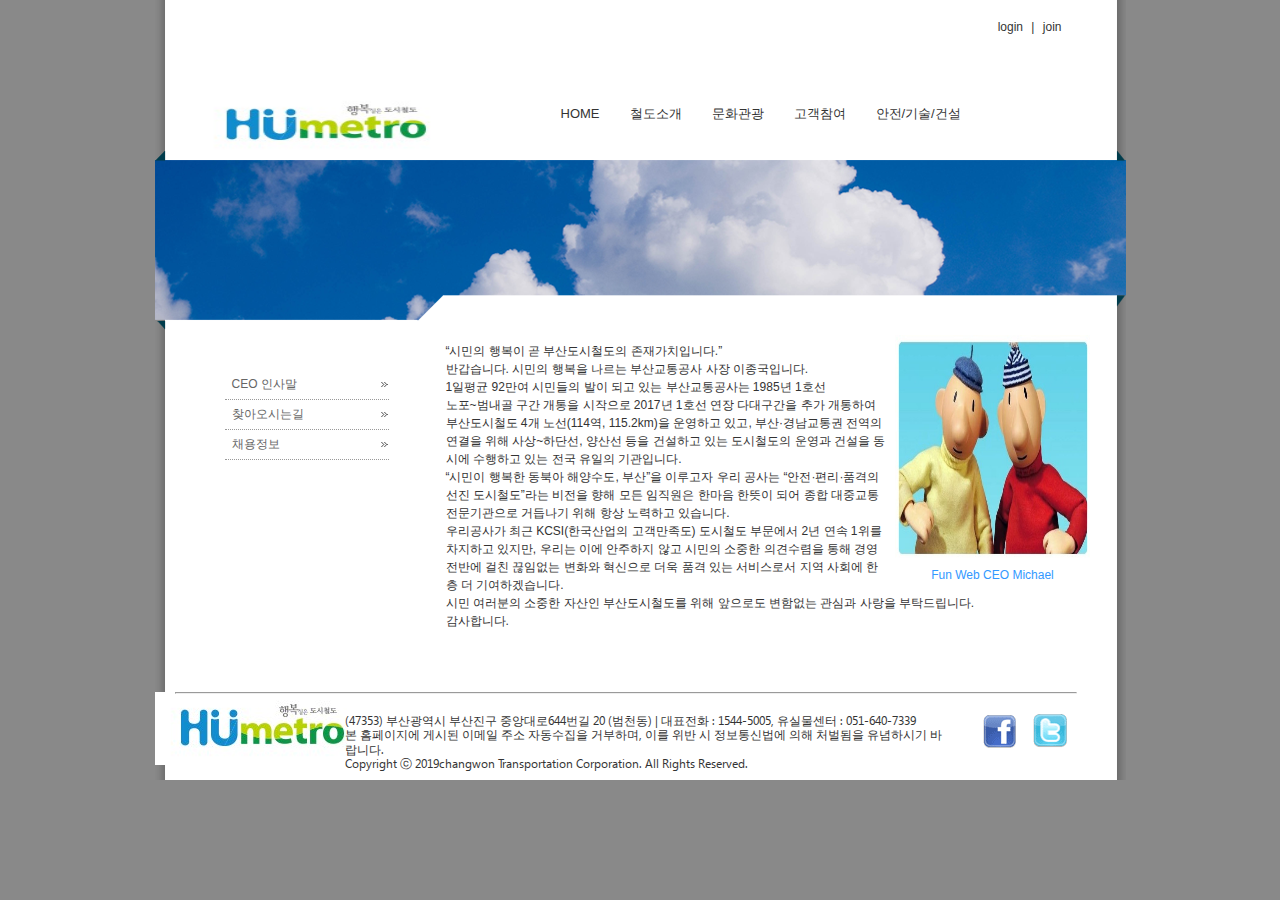
<file: FunWeb/WebContent/company/welcome.html>
<!DOCTYPE html>
<html>
<head>
<meta charset="UTF-8">
<title>Insert title here</title>
<link href="../css/default.css" rel="stylesheet" type="text/css">
<link href="../css/subpage.css" rel="stylesheet" type="text/css">
</head>
<body>
<div id="wrap">
<!-- 헤더가 들어가는 곳 -->
<header>
<div id="login"><a href="../member/login.html">login</a> | <a href="../member/join.html">join</a></div>
<div class="clear"></div>
<!-- 로고들어가는 곳 -->
<div id="logo"><img src="../images/LOGO.jpg" width="265" height="62" alt="Fun Web"></div>
<!-- 로고들어가는 곳 -->
<nav id="top_menu">
<ul>
	<li><a href="../main/main.html">HOME</a></li>
	<li><a href="../company/welcome.html">철도소개</a></li>
	<li><a href="#">문화관광</a></li>
	<li><a href="../center/notice.html">고객참여</a></li>
	<li><a href="#">안전/기술/건설</a></li>
</ul>
</nav>
</header>
<!-- 헤더가 들어가는 곳 -->
<!-- 본문 들어가는 곳 -->
<!-- 서브페이지 메인이미지 -->
<div id="sub_img"></div>
<!-- 서브페이지 메인이미지 -->
<!-- 왼쪽메뉴 -->
<nav id="sub_menu">
<ul>
<li><a href="#">CEO 인사말</a></li>
<li><a href="#">찾아오시는길</a></li>
<li><a href="#">채용정보</a></li>
</ul>
</nav>
<!-- 왼쪽메뉴 -->
<!-- 내용 -->
<article>
<figure class="ceo"><img src="../images/company/as.jpg" width="196" height="226" 
alt="CEO"><figcaption>Fun Web CEO Michael</figcaption>
</figure>
<p>
“시민의 행복이 곧 부산도시철도의 존재가치입니다.” <br>
반갑습니다. 시민의 행복을 나르는 부산교통공사 사장 이종국입니다.<br>
1일평균 92만여 시민들의 발이 되고 있는 부산교통공사는 1985년 1호선 <br>
노포~범내골 구간 개통을 시작으로 2017년 1호선 연장 다대구간을 추가 개통하여 부산도시철도 4개 노선(114역, 115.2km)을 운영하고 있고, 부산·경남교통권 전역의 연결을 위해 사상~하단선, 양산선 등을 건설하고 있는 도시철도의 운영과 건설을 동시에 수행하고 있는 전국 유일의 기관입니다.<br> 
“시민이 행복한 동북아 해양수도, 부산”을 이루고자 우리 공사는 “안전·편리·품격의 선진 도시철도”라는 비전을 향해 모든 임직원은 한마음 한뜻이 되어 종합 대중교통 전문기관으로 거듭나기 위해 항상 노력하고 있습니다. <br>
우리공사가 최근 KCSI(한국산업의 고객만족도) 도시철도 부문에서 2년 연속 1위를 차지하고 있지만, 우리는 이에 안주하지 않고 시민의 소중한 의견수렴을 통해 경영 전반에 걸친 끊임없는 변화와 혁신으로 더욱 품격 있는 서비스로서 지역 사회에 한층 더 기여하겠습니다.<br>
시민 여러분의 소중한 자산인 부산도시철도를 위해 앞으로도 변함없는 관심과 사랑을 부탁드립니다.<br>
감사합니다.</p>
</article>
<!-- 내용 -->
<!-- 본문 들어가는 곳 -->
<div class="clear"></div>
<!-- 푸터 들어가는 곳 -->
<footer>
<hr>
<div id="copy">(47353) 부산광역시 부산진구 중앙대로644번길 20 (범천동) | 대표전화 : 1544-5005, 유실물센터 : 051-640-7339<br>
본 홈페이지에 게시된 이메일 주소 자동수집을 거부하며, 이를 위반 시 정보통신법에 의해 처벌됨을 유념하시기 바랍니다.<br>
Copyright ⓒ 2019changwon Transportation Corporation. All Rights Reserved.</div>
<div id="social"><img src="../images/facebook.gif" width="33" height="33" alt="Facebook">
<img src="../images/twitter.gif" width="34" height="34" alt="Twitter"></div>
</footer>
<!-- 푸터 들어가는 곳 -->
</div>
</body>
</html>
</file>
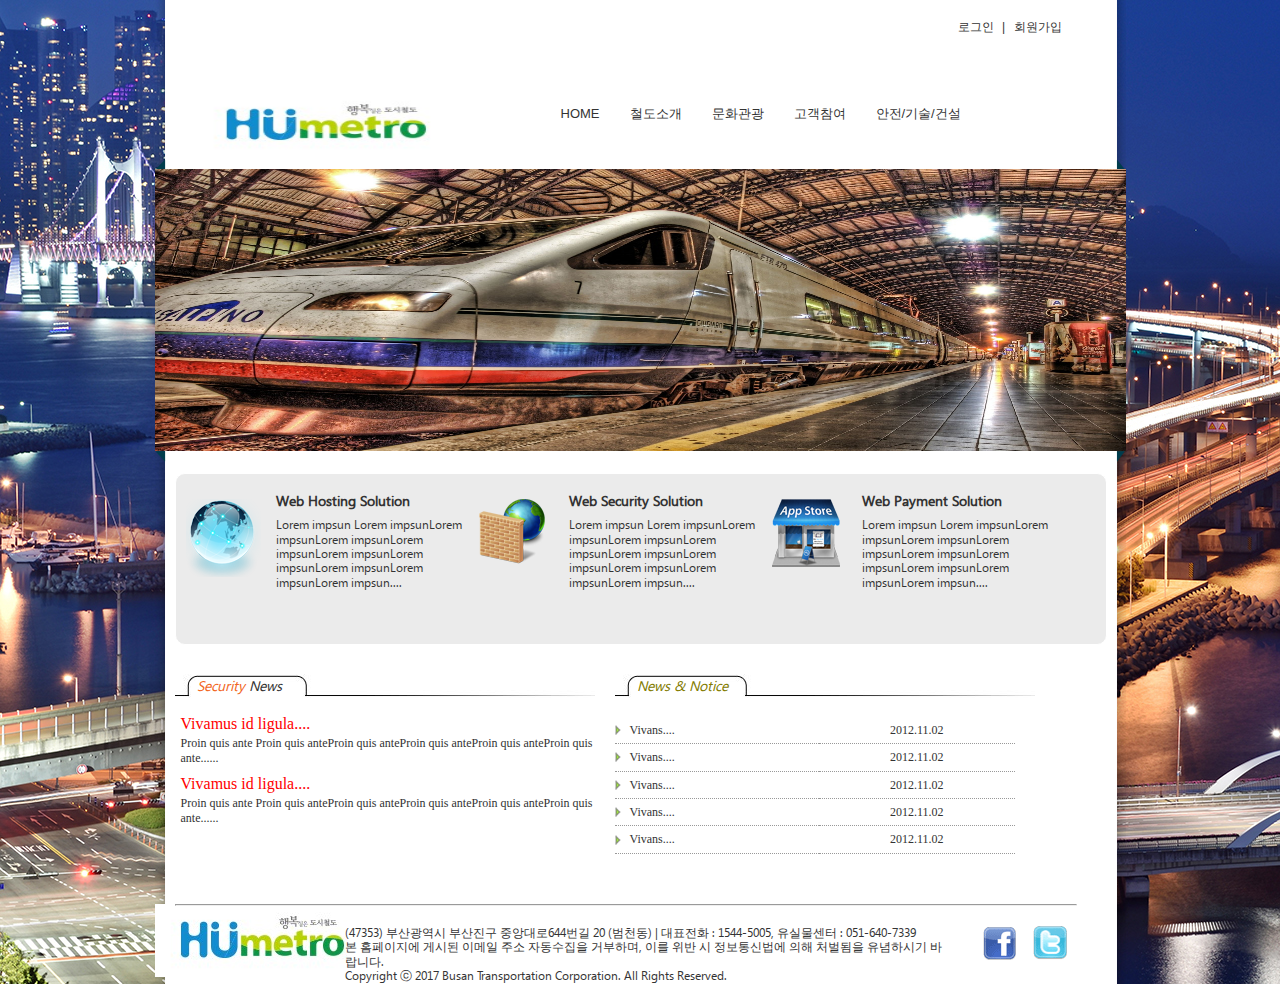
<file: FunWeb/WebContent/main/main.html>
<!DOCTYPE html>
<html>
<head>
<meta charset="UTF-8">
<title>Insert title here</title>
<link href="../css/default.css" rel="stylesheet" type="text/css">
<link href="../css/front.css" rel="stylesheet" type="text/css">
</head>
<body background="../images/sub2.jpg">
<div id="wrap">
<!-- 헤더파일들어가는 곳 -->
<header>
<div id="login"><a href="../member/login.jsp">로그인</a> | <a href="../member/join.jsp">회원가입</a></div>
<div class="clear"></div>
<!-- 로고들어가는 곳 -->
<div id="logo"><img src="../images/LOGO.jpg" width="265" height="62" alt="Fun Web"></div>
<!-- 로고들어가는 곳 -->
<nav id="top_menu">
<ul>
	<li><a href="../main/main.jsp">HOME</a></li>
	<li><a href="../company/welcome.jsp">철도소개</a></li>
	<li><a href="#">문화관광</a></li>
	<li><a href="../center/notice.jsp">고객참여</a></li>
	<li><a href="#">안전/기술/건설</a></li>
</ul>
</nav>
</header>
<!-- 헤더파일들어가는 곳 -->
<!-- 메인이미지 들어가는곳 -->
<div class="clear"></div>
<div id="main_img"><img src="../images/sub.jpg"
 width="971" height="282"></div>
<!-- 메인이미지 들어가는곳 -->
<!-- 메인 콘텐츠 들어가는 곳 -->
<article id="front">
<div id="solution">
<div id="hosting">
<h3>Web Hosting Solution</h3>
<p>Lorem impsun Lorem impsunLorem impsunLorem
 impsunLorem impsunLorem impsunLorem impsunLorem
  impsunLorem impsunLorem impsun....</p>
</div>
<div id="security">
<h3>Web Security Solution</h3>
<p>Lorem impsun Lorem impsunLorem impsunLorem
 impsunLorem impsunLorem impsunLorem impsunLorem
  impsunLorem impsunLorem impsun....</p>
</div>
<div id="payment">
<h3>Web Payment Solution</h3>
<p>Lorem impsun Lorem impsunLorem impsunLorem
 impsunLorem impsunLorem impsunLorem impsunLorem
  impsunLorem impsunLorem impsun....</p>
</div>
</div>
<div class="clear"></div>
<div id="sec_news">
<h3><span class="orange">Security</span> News</h3>
<dl>
<dt>Vivamus id ligula....</dt>
<dd>Proin quis ante Proin quis anteProin 
quis anteProin quis anteProin quis anteProin 
quis ante......</dd>
</dl>
<dl>
<dt>Vivamus id ligula....</dt>
<dd>Proin quis ante Proin quis anteProin 
quis anteProin quis anteProin quis anteProin 
quis ante......</dd>
</dl>
</div>
<div id="news_notice">
<h3 class="brown">News &amp; Notice</h3>
<table>
<tr><td class="contxt"><a href="#">Vivans....</a></td>
    <td>2012.11.02</td></tr>
<tr><td class="contxt"><a href="#">Vivans....</a></td>
    <td>2012.11.02</td></tr>
<tr><td class="contxt"><a href="#">Vivans....</a></td>
    <td>2012.11.02</td></tr>
<tr><td class="contxt"><a href="#">Vivans....</a></td>
    <td>2012.11.02</td></tr>
<tr><td class="contxt"><a href="#">Vivans....</a></td>
    <td>2012.11.02</td></tr>
</table>
</div>
</article>
<!-- 메인 콘텐츠 들어가는 곳 -->
<div class="clear"></div>
<!-- 푸터 들어가는 곳 -->
<footer>
<hr>
<div id="copy">(47353) 부산광역시 부산진구 중앙대로644번길 20 (범천동) | 대표전화 : 1544-5005, 유실물센터 : 051-640-7339<br>
본 홈페이지에 게시된 이메일 주소 자동수집을 거부하며, 이를 위반 시 정보통신법에 의해 처벌됨을 유념하시기 바랍니다.<br>
Copyright ⓒ 2017 Busan Transportation Corporation. All Rights Reserved.</div>
<div id="social"><img src="../images/facebook.gif" width="33" 
height="33" alt="Facebook">
<img src="../images/twitter.gif" width="34" height="34"
alt="Twitter"></div>
</footer>
<!-- 푸터 들어가는 곳 -->
</div>
</body>
</html>
</file>
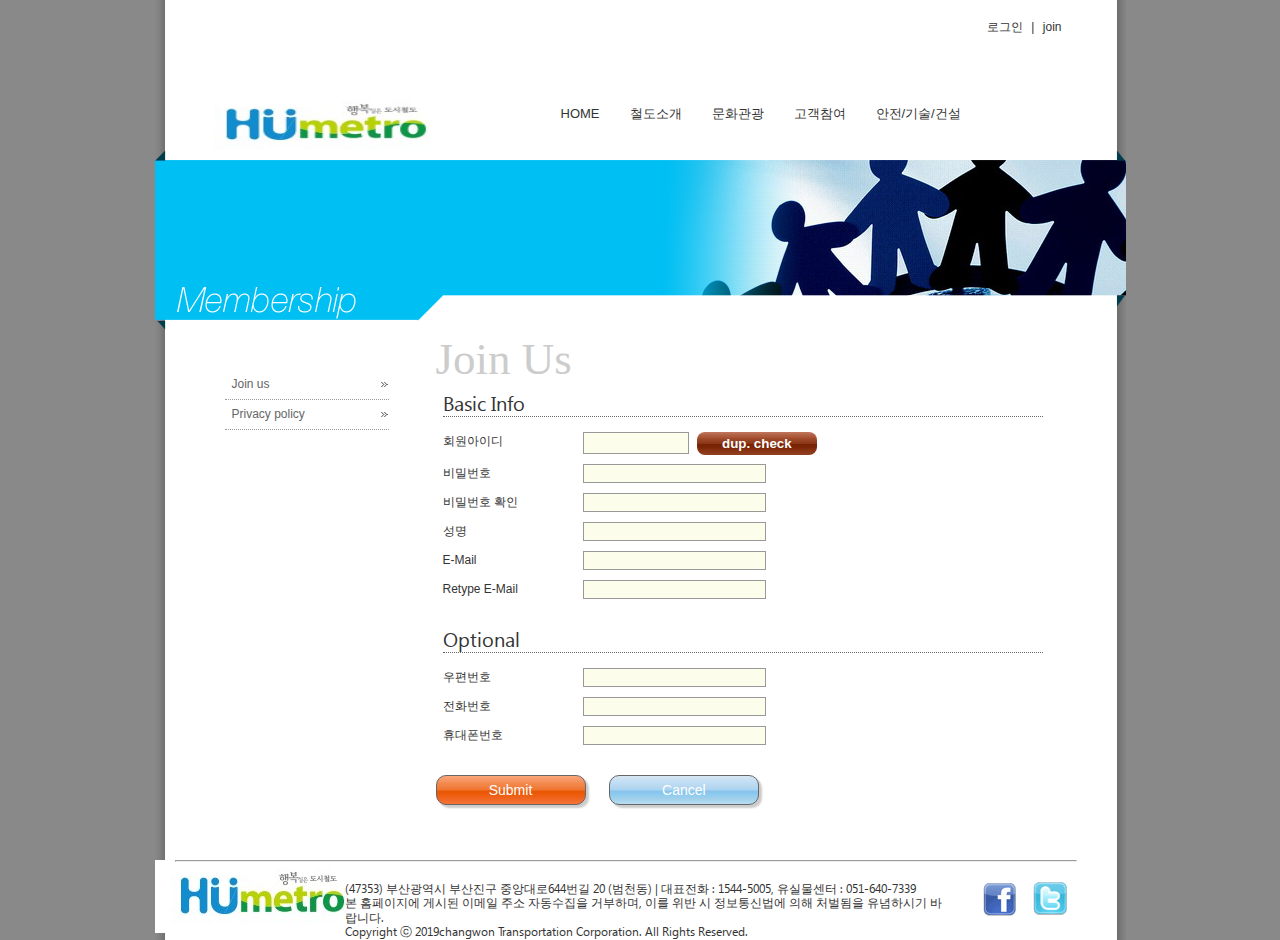
<file: FunWeb/WebContent/member/join.html>
<!DOCTYPE html>
<html>
<head>
<meta charset="UTF-8">
<title>Insert title here</title>
<link href="../css/default.css" rel="stylesheet" type="text/css">
<link href="../css/subpage.css" rel="stylesheet" type="text/css">
</head>
<body>
	<div id="wrap">
		<!-- 헤더들어가는 곳 -->
		<header>
			<div id="login">
				<a href="../member/login.jsp">로그인</a> | <a href="../member/join.jsp">join</a>
			</div>
			<div class="clear"></div>
			<!-- 로고들어가는 곳 -->
			<div id="logo">
				<img src="../images/LOGO.jpg" width="265" height="62" alt="Fun Web">
			</div>
			<!-- 로고들어가는 곳 -->
			<nav id="top_menu">
				<ul>
					<li><a href="../main/main.jsp">HOME</a></li>
					<li><a href="../company/welcome.jsp">철도소개</a></li>
					<li><a href="#">문화관광</a></li>
					<li><a href="../center/notice.jsp">고객참여</a></li>
					<li><a href="#">안전/기술/건설</a></li>
				</ul>
			</nav>
		</header>
		<!-- 헤더들어가는 곳 -->
		<!-- 본문들어가는 곳 -->
		<!-- 본문메인이미지 -->
		<div id="sub_img_member"></div>
		<!-- 본문메인이미지 -->
		<!-- 왼쪽메뉴 -->
		<nav id="sub_menu">
			<ul>
				<li><a href="#">Join us</a></li>
				<li><a href="#">Privacy policy</a></li>
			</ul>
		</nav>
		<!-- 왼쪽메뉴 -->
		<!-- 본문내용 -->
		<article>
			<h1>Join Us</h1>
			<form action="" id="join">
				<fieldset>
					<legend>Basic Info</legend>
					<label>회원아이디</label> <input type="text" name="id" class="id">
					<input type="button" value="dup. check" class="dup"><br>
					<label>비밀번호</label> <input type="password" name="pass"><br>
					<label>비밀번호 확인</label> <input type="password" name="pass2"><br>
					<label>성명</label> <input type="text" name="name"><br>
					<label>E-Mail</label> <input type="email" name="email"><br>
					<label>Retype E-Mail</label> <input type="email" name="email2"><br>
				</fieldset>

				<fieldset>
					<legend>Optional</legend>
					<label>우편번호</label> <input type="text" name="address"><br>
					<label>전화번호</label> <input type="text" name="phone"><br>
					<label>휴대폰번호</label> <input type="text" name="mobile"><br>
				</fieldset>
				<div class="clear"></div>
				<div id="buttons">
					<input type="button" value="Submit" class="submit"> <input
						type="button" value="Cancel" class="cancel">
				</div>
			</form>
		</article>
		<!-- 본문내용 -->
		<!-- 본문들어가는 곳 -->

		<div class="clear"></div>
		<!-- 푸터들어가는 곳 -->
		<footer>
			<hr>
			<div id="copy">
				(47353) 부산광역시 부산진구 중앙대로644번길 20 (범천동) | 대표전화 : 1544-5005, 유실물센터 :
				051-640-7339<br> 본 홈페이지에 게시된 이메일 주소 자동수집을 거부하며, 이를 위반 시 정보통신법에
				의해 처벌됨을 유념하시기 바랍니다.<br> Copyright ⓒ 2019changwon Transportation
				Corporation. All Rights Reserved.
			</div>
			<div id="social">
				<img src="../images/facebook.gif" width="33" height="33"
					alt="Facebook"> <img src="../images/twitter.gif" width="34"
					height="34" alt="Twitter">
			</div>
		</footer>
		<!-- 푸터들어가는 곳 -->
	</div>
</body>
</html>
</file>
<file: FunWeb/WebContent/css/default.css>
@CHARSET "UTF-8";
body {
	background-color: #898989; margin: 0px;
	padding: 0px; font-size: 0.75em;
	line-height: 1.2em; color: #333;
}/*배경색 #898989 밖여백 0 안여백 0 글자크기 0.75em
줄간격 1.2em 글자색 #333*/
#wrap{
	width: 971px; text-align: left;
	margin: 0;margin-right: auto;margin-left: auto;
	min-height: 780px;
	background-image: url("../images/shadow.png");
	background-repeat: repeat-y;
}/*너비 : 971px 글자정렬 left 밖여백 0 
밖오른쪽여백 auto 밖왼쪽여백 auto  최소높이 780px
배경이미지 shadow.png 배경이미지반복 y*/
#login{float: right;margin: 20px 64px 0 0;
font-family: Arial,Helvetica,sans-serif;
font-size: 12px;word-spacing: 5px}
/*정렬 오른쪽 밖여백 20 64 0 0  
글자체 Arial,Helvetica,sans-serif 크기 12px 
단어간격 5px*/
#login a{text-decoration: none; color: #333}
/* 하이퍼링크 밑줄 없음 글자색 #333*/
#login a:hover{color: #F90}
/* 하이퍼링크 hover 글자색 #F90*/
.clear{clear: both;}/*영역구분*/
#logo{float: left;width: 265px; margin: 60px 0 0 40px}
/*정렬 왼쪽 너비 265px 밖여백 60px 0 0 40px*/
header{height: 151px;margin: 0px;padding: 0px}
/*높이 151px 밖여백 0 안여백 0*/
nav#top_menu{width: 600px; margin: 50px 20px 0 0;
float: right;}
/*너비 600px 밖여백 50px 20px 0 0 정렬 오른쪽*/
nav#top_menu ul{list-style:none;
font-family: verdana,Geneba,sans-serif;
font-size: 13px;font-weight: 100;color: #333}
/*스타일없음 글자체 verdana,Geneba,sans-serif 
글자크기 13px 글자굵기 100 글자색 #333*/
nav#top_menu li{float: left;margin: 0 5px;}
/*정렬 왼쪽 밖여잭 0 5px*/
nav#top_menu a{display: block; height: 20px;
padding: 10px; text-decoration: none;color: #333}
/*block 높이 20px 안여백 10px 밑줄 없음 글자색 #333*/
nav#top_menu a:hover{
	background-image:url("../images/blue.gif");
	background-repeat: repeat-x;
	background-position: bottom;}
/*배경이미지 blue.gif 배경반복 x 배경위치 아래*/

/*footer부분*/
/*글자체 seo*/
@font-face{font-family: "seo";
src: url("../images/segoeui.eot");
src: local(""),
     url("../images/segoeui.woff")format("woff"),
     url("../images/segoeui.ttf")format("truetype");}
footer{margin: 50px 0 0 0; height: 80px;
background-image: url("../images/LOGO.jpg");
background-repeat: no-repeat;
background-position: 10px left;}
/*밖여백 50px 0 0 0 높이 80px 배경이미지under_logo.gif
배경반복 no-repeat 위치 40px center*/
footer hr{width: 900px;margin: 0 0 0 20px}
/*너비 900px 밖여백 0 0 0 20px*/
footer #copy{font-family: seo; width: 600px;
margin: 20px 0 0 190px; float: left;}
/*글자체 seo 너비 450px 밖여백 20px 0 0  190px 정렬 left*/
footer #social{width: 130px; margin: 20px 20px 0 0;
float: right;}
/*너비 130px 밖여백 20px 20px 0 0
정렬 오른쪽*/
footer #social img{margin: 0 7px}/*밖여백 0 7px*/
</file>
<file: FunWeb/WebContent/css/subpage.css>
@CHARSET "UTF-8";

#sub_img{width: 971px;height: 179px;
background-image: url("../images/company/sub_back.png");
background-repeat: no-repeat;
background-position: left top;}
/*너비 971px 높이179px 
배경이미지 images/company/sub_back.png
반복 no 위치 left top*/
#sub_menu{width: 238px; float: left;margin: 20px;
font-family:Verdana,Geneva,sans-serif;font-size:1em  }
/*너비 238px 정렬 왼쪽 밖여백20px
글자체 Verdana,Geneva,sans-serif 글자크기 1em*/
#sub_menu ul{margin: 20px 0 0 10px; list-style: none;
}/*밖여백 20 0 0 10 리스트스타일none*/
#sub_menu a{text-decoration: none;color: #666;
display:block;height: 15px;width: 150px;padding: 7px;
border-bottom-width: 1px;border-bottom-style: dotted;
border-bottom-color: #999;
background-image: url("../images/bullet.gif");
background-repeat: no-repeat;
background-position: right center;}
/*밑줄 none 글자색 #666
높이 15px 너비150px 안여백7px
테두리 아래너비 1px 테두리아래스타일 dotted 
테두리아래색 #999 배경이미지 images/bullet.gif
반복no 위치right center*/
#sub_menu a:hover{color: #F90;
background-image: url("../images/bullet_orange.gif");
background-repeat: no-repeat;
background-position: right center;}/*배경이미지 bullet_orange.gif
반복 no 위치right center 글자색 color#F90 */
article{float: right;width: 660px;
padding-right: 30px;
font-family: Verdana,Geneva,sans-serif;
font-size: 1em;line-height: 1.5em}
/*정렬 오른쪽 너비 660px 안오른쪽여백 30px
글자체Verdana,Geneva,sans-serif 글자크기1em 
줄간격1.5em */
article h1{font-family: "Times New Roman";
font-size: 45px; color: #CCC; margin: 20px 0;
font-weight: normal;
}/*글자체 Times New Roman 글자크기 45px
글자색 #CCC 밖여백20px 0  글자굵기 normal*/
article p{padding-left: 10px}/*안왼쪽여백 10px*/
figure.ceo{float: right;margin: 5px;}/*정렬 오른쪽 밖여백 5px*/
figcaption{text-align: center;color:#39F }
/*글자정렬 가운데 글자색 #39F*/
.clear{clear: both;}
/*------------------*/
#sub_img_center{width: 971px;height: 179px;
background-image: url("../images/center/sub_back.png");
background-repeat: no-repeat;
background-position: left top;}
/*너비 971 높이179 
배경이미지 images/center/sub_back.png
반복 no 위치left top */
article table#notice{width: 670px;
border-collapse: collapse;}
/*너비 670 테이블공간없애기*/
@font-face{font-family: "seo";
src: url("../images/segoeui.eot");
src: local(""),
     url("../images/segoeui.woff")format("woff"),
     url("../images/segoeui.ttf")format("truetype");}
article table#notice th{height: 20px;
text-transform: capitalize;font-size: 14px;
font-family: seo; font-weight: bold;padding: 5px;
background-image: url("../images/center/t_back.jpg");
background-repeat: repeat-x;
background-position: center center; color:#FFF }
/*높이 20 첫글자대문자
글자크기 14 글자모양 seo 굵기 bold 안여백 5px
배경이미지 images/center/t_back.jpg 반복 x 
위치 center center 글자색 #FFF*/
article table#notice td{text-align: center;
padding: 6px 0; border-bottom-width: 1px;
border-bottom-style: dotted;border-bottom-color: #999}
/*글자정렬 center
안여백 6px 0 테두리아래너비 1px 테두리아래스타일dotted
테두리아래색 #999*/
article table#notice td.left{text-align: left;}
/*글자정렬 left*/
article th.tno{width: 50px;
border-top-left-radius:5px;
border-bottom-left-radius:5px;
}/*너비 50px 
왼쪽위 둥글게5px 왼쪽아래 둥글게5px*/
article th.ttitle{width: 400px; letter-spacing: 0.7em}
/*너비 400px 문자간격 0.7em*/
article th.twrite{width: 100px;}
/*너비 100px*/
article th.tdate{width: 50px;}
/*너비 50px*/
article th.tread{width: 50px;
border-top-right-radius:5px;
border-bottom-right-radius:5px;}
/*너비 50px 
오른쪽위 둥글게5px 오른쪽아래 둥글게5px*/
article #table_search{margin: 15px 0 10px 0;
float: right;}
/*밖여백 15px 0 10px 0 정렬 right*/
#table_search .input_box{height: 20px; width: 200px;
border-radius:10px;background-color: #FEFDED;
border: 1px solid #333}
/*높이 20px 너비 200px
테두리 1px solid #333 테두리둥글게 10px 배경색#FEFDED*/
#table_search .btn{padding: 2px;margin: 0 0 0 5px;
width: 90px;height: 23px;border: 1px solid #999;
border-radius:10px;color: #FFF;
background-image: url("../images/center/t_back.jpg");
background-repeat: repeat-x;
background-position: center center}
/*안여백 2px 밖여백 0 0 0 5px
너비 90 높이 23 테두리 1 solid #999 테두리둥글게 10px
글자색 #FFF 
배경이미지 t_back.jpg repeat-x center center*/
#page_control{text-align: center; margin: 20px 0 0 0;
margin-right: auto;margin-left: auto;}
/*글자정렬 center 밖여백 20px 0 0 0
밖여백오른쪽 auto 밖여백왼쪽 auto*/
#page_control a{padding: 2px 5px; text-decoration: none;
color: #333; margin: 0 5px;}
/*안여백 2px 5px 밑줄 none 글자색#333 밖여백 0 5px*/
#page_control a:hover{font-weight: bold; color: #F90;
text-decoration: underline;}
/*글자굵기bold 글자색#F90 밑줄 underline*/
article table#notice tr:hover{
	background-color: #EEFDFF;
cursor: pointer;cursor: hand;}
/*배경색 #EEFDFF
커서 pointer 커서 hand*/
/*------------------*/
#sub_img_member{width: 971px;height: 179px;
background-image: url("../images/member/sub_back.png");
background-repeat: no-repeat;
background-position: left top;}
form#join {margin:10px 0 0 0; width: 670px}
/*밖여백 10px 0 0 0 너비670px*/
form#join fieldset{padding: 10px 0 20px 5px;
border: none;}
/*안여백 10px 0 20px 5px 테두리없음*/
form#join fieldset legend{font-family: seo;
font-size: 20px; border-bottom: 1px dotted #666;
width: 600px; padding: 5px 0;}
/*글자체 seo 글자크기20px
테두리아래 1px dotted #666 너비600px 안여백 5px 0*/
form#join label{width: 140px;float: left;
margin: 5px 0}
/*너비 140px 정렬 왼쪽 밖여백 5px 0*/
form#join input{margin: 5px 0; border: 1px solid #999;
background-color:#FCFDEA }
/*밖여백 5px 0 테두리 1px solid #999
배경색 #FCFDEA*/
form#join input.id{width: 100px;
height: 18px;}/*너비 100px 높이 18px*/
form#join input.dup{width: 120px; height: 23px;
border-radius:8px; border: none;
margin: 0 0 0 5px; font-weight: bold;color: #FFF;
background-image: url("../images/member/dup.jpg");
background-repeat: repeat-x;
background-position: center center;}
/*너비 120px 높이23px 
테두리둥글게 8px 테두리none 밖여백 0 0 0 5px
글자굵기bold 글자색 #FFF 
배경이미지 images/member/dup.jpg
repeat-x center center*/
form#join #buttons .submit,form#join #buttons .cancel{
	height: 30px; width: 150px; border: 1px solid #666;
	border-radius:10px; box-shadow:3px 3px 2px #CCC;
	font-size: 14px;
}
/*높이 30px 너비150px 테두리 1px solid #666
테두리둥글게 10px 박스그림자 3px 3px 2px #CCC
글자크기 14px*/
form#join #buttons .submit{
background-image: url("../images/member/submit_back.jpg");
background-repeat: repeat-x;
background-position: center center;
color: #fff;
}/*
배경이미지 images/member/submit_back.jpg
repeat-x center center 글자색 #fff*/
form#join #buttons .cancel{margin: 0 0 0 20px;
background-image: url("../images/member/cancel_back.jpg");
background-repeat: repeat-x;
background-position: center center;
color: #fff;
}
/*밖여백 0 0 0 20px
배경이미지 images/member/cancel_back.jpg
repeat-x center center*/
</file>
<file: FunWeb/WebContent/css/front.css>
@CHARSET "UTF-8";

.clear{clear: both;}
#main_img{width: 971px; height: 308px;
background-image:url("../images/img_back.png");
background-repeat: no-repeat;
background-position: center top;}
/*너비 971px 높이 308px 
배경이미지 img_back.png 반복 no 위치 가운데 위*/
#main_img img{margin: 9px 0 0 0}/*밖여백 9px 0 0 0*/

article#front{margin: 5px 0px 5px 0px}
/*밖여백 5px 0 5px 0*/
#solution{border: solid 1px #FFFFFF;
border-radius:10px ; width: 910px; min-height: 150px;
background-color: #ebebeb; padding: 10px;
margin: 0 0 0 20px}
/*테두리 solid 1px #FFFFFF 둥글게 10px 너비 910px
최소높이 150px 배경색 #ebebeb 안여백 10px 
밖여백 0 0 0 20px */
#hosting,#security,#payment{width: 30%; float: left;
padding: 10px}
/*너비 30% 정렬 왼쪽 안여백 10px*/
@font-face{font-family: "seo";
src: url("../images/segoeui.eot");
src: local(""),
     url("../images/segoeui.woff")format("woff"),
     url("../images/segoeui.ttf")format("truetype");}
#hosting h3,#security h3,#payment h3{font-family: seo;
font-size: 14px;font-weight: 600;color: #333;
margin: 0 0 10px 80px}     
     /*#hosting h3태그,.. 글자체 seo 글자크기 14px
     글자굵기 600 글자색 #333 밖여백 0 0 10px 80px */
     /*hosting p태그, ... 글자체 seo 글자크기 12px
     글자색 #333 밖여백 0 0 0px 80px */
#hosting p,#security p,#payment p{font-family: seo;
font-size: 12px;color: #333; margin: 0 0 0px 80px}      
     /*#hosting 배경이미지 icon1.png no-repeat 
      위치  left 15px*/
     /*#security 배경이미지 icon2.png no-repeat 
      위치  left 15px*/
     /*#payment 배경이미지 icon3.png no-repeat 
      위치  left 15px*/
#hosting{background-image: url("../images/icon1.png");
background-repeat: no-repeat;
background-position: left 15px;}
#security{background-image: url("../images/icon2.png");
background-repeat: no-repeat;
background-position: left 15px;}
#payment{background-image: url("../images/icon3.png");
background-repeat: no-repeat;
background-position: left 15px;}
#sec_news,#news_notice{float: left; width: 420px;
margin: 15px 0 0 20px}
/*정렬 왼쪽 너비 420px 밖여백 15px 0 0 20px */
#sec_news h3,#news_notice h3{font-family: seo;
font-size: 14px;font-style: italic;font-weight: normal;
width: 420px;height: 24px;
background-image: url("../images/h3_back.jpg");
background-repeat: no-repeat;padding: 5px 0 0 22px;}
/*글자체 seo 크기 14px
스타일 italic 굵기 normal 너비 420px 높이 24px
배경이미지h3_back.jpg 반복no-repeat 안여백 5px 0 0 22px*/
#sec_news .orange{color: #f26522}/*글자색 #f26522*/
#news_notice .brown{color: #827b00}/*글자색 #827b00*/
#sec_news dl{margin-left: 6px}/*밖왼쪽여백 6px*/
#sec_news dt{font-family: "Times New roman";
font-size: 16px; margin: 5px 0; color: #F00}
/*글자체 Times New roman 글자크기 16px
 밖여백 5px 0 글자색 #F00*/
#sec_news dd{margin-left: 0;color: #333;}
/*밖왼쪽 여백 0 글자색 #333*/
#news_notice table{width: 400px;
border-collapse: collapse; text-align: center;}
/*너비 400px 여백없애기 글자정렬 가운데*/
#news_notice td{padding: 6px 4px;
border-bottom-width: 1px; border-bottom-style: dotted;
border-bottom-color: #999}
/*안여백 6px 4px 
테두리아래너비 1px 테두리아래스타일 dotted
테두리아래색 #999 */
#news_notice td.contxt{
	background-image: url("../images/tr_back.gif");
	background-repeat: no-repeat;
	background-position: left center;
	padding-left: 15px; text-align: left;color: #333}
/*배경이미지 tr_back.gif
반복 no repeat 위치 left center 안왼쪽여백 15px
글자정렬 왼쪽 글자색 #333*/
#news_notice a{color: #333;text-decoration: none;}
/*글자색 #333 밑줄 없음*/
#news_notice a:hover{color: #F90;
text-decoration: none;}/*글자색 #F90 밑줄 none*/
</file>
